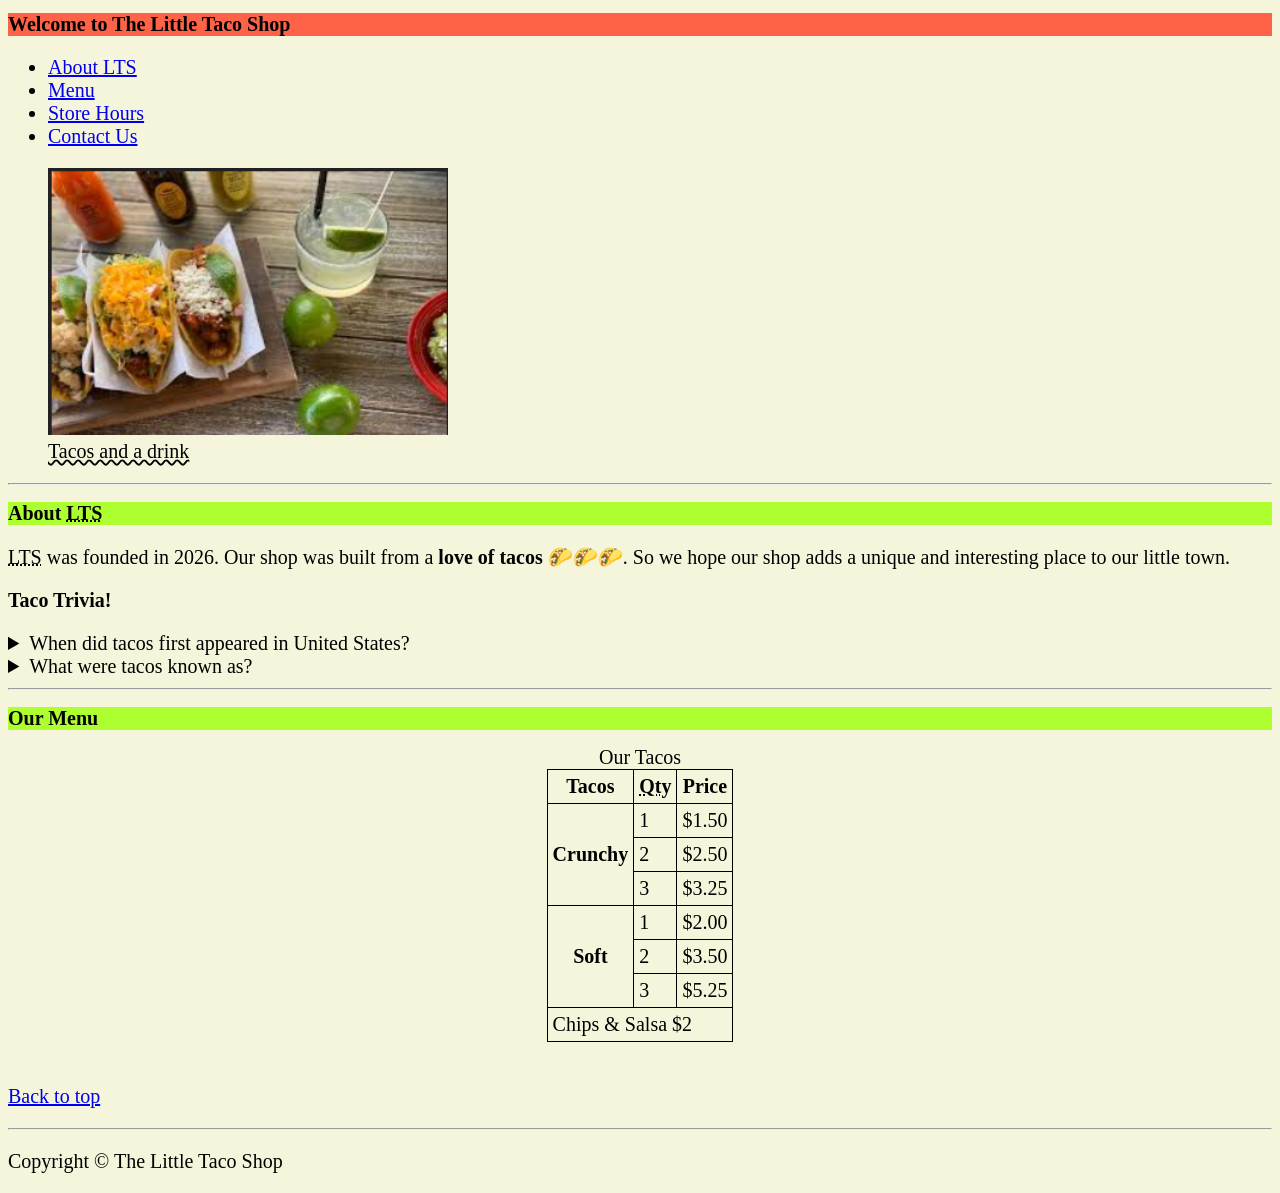
<file: index.html>
<!DOCTYPE html>
<html lang="en">

<head>
    <meta charset="UTF-8">
    <meta name="viewport" content="width=device-width, initial-scale=1.0">
    <title>The Little Taco Shop</title>
    <link rel="stylesheet" href="style.css">
</head>

<body>
    <header>
        <h1> Welcome to The Little Taco Shop</h1>
        <nav>
            <ul>
                <li>
                    <a href="#about">About <abbr title="The Little Taco Shop">LTS</abbr></a>
                </li>
                <li>
                    <a href="#menu">Menu</a>
                </li>
                <li>
                    <a href="hours.html" target="_blank">Store Hours</a>
                </li>
                <li>
                    <a href="contact.html" target="_blank">Contact Us</a>
                </li>
            </ul>
        </nav>
        <figure>
            <img src="images/Taco and a drink.png" alt="Taco" title="We love Tacos!" width="400" height="267">
            <figcaption>
                Tacos and a drink
            </figcaption>
        </figure>
    </header>
    <hr>
    <main>
        <article id="about">
            <h2> About <abbr title="The Little Taco Shop">LTS</abbr></h2>
            <p>
                <abbr title="The Little Taco Shop">LTS</abbr> was founded in <time datetime="2026">2026</time>. Our shop
                was built from a <strong>love of tacos</strong> 🌮🌮🌮. So we hope our shop adds a unique and interesting
                place to our little town.
            </p>
            <aside>
                <h3>Taco Trivia!</h3>
                <details>
                    <summary> When did tacos first appeared in United States?</summary>
                    <p>
                        Specifically around <time datetime="1905">1905</time> in Los Angeles, California, brought by
                        Mexican workers arriving for
                        railroad construction and mining jobs.
                        (Source: <cite><a href="https://www.smithsonianmag.com/arts-culture/where-did-the-taco-come-from-81228162/" target ="_blank">Smithsonian Magazine</a></cite>)
                    </p>
                </details>
                <details>
                    <summary> What were tacos known as? </summary>
                    <p>
                        Tacos were often served by street vendors, known as "chili queens," in
                        cities like San Antonio in the early 20th century.
                    </p>
                </details>
            </aside>
        </article>
        <hr>
        <article id = "menu">
<h2>Our Menu</h2>
<table>
    <caption>Our Tacos</caption>
    <thead>
        <tr>
            <th> Tacos</th>
            <th scope = "col"><abbr title="Quantity">Qty</abbr></th>
            <th scope="col">Price</th>
        </tr>
    </thead>
    <tbody>
        <tr>
            <th scope="row" rowspan="3">Crunchy</th>
            <td>1</td>
            <td>$1.50</td>
        </tr>
        <tr>
            <td>2</td>
            <td>$2.50</td>
        </tr>
        <tr>
            <td>3</td>
            <td>$3.25</td>
        </tr>
        <tr>
            <th scope="row" rowspan="3">Soft</th>
            <td>1</td>
            <td>$2.00</td>
        </tr>
        <tr>
            <td>2</td>
            <td>$3.50</td>
        </tr>
        <tr>
            <td>3</td>
            <td>$5.25</td>
        </tr>
    </tbody>
    <tfoot>
        <tr>
            <td colspan="3">
                Chips &amp; Salsa $2
            </td>
        </tr>
    </tfoot>
</table>
<br>
<p>
    <a href="#">Back to top</a>
</p>
        </article>
    </main>
    <hr>
    <footer>
        <p>
            Copyright &copy; The Little Taco Shop
        </p>
    </footer>
</body>

</html>
</file>
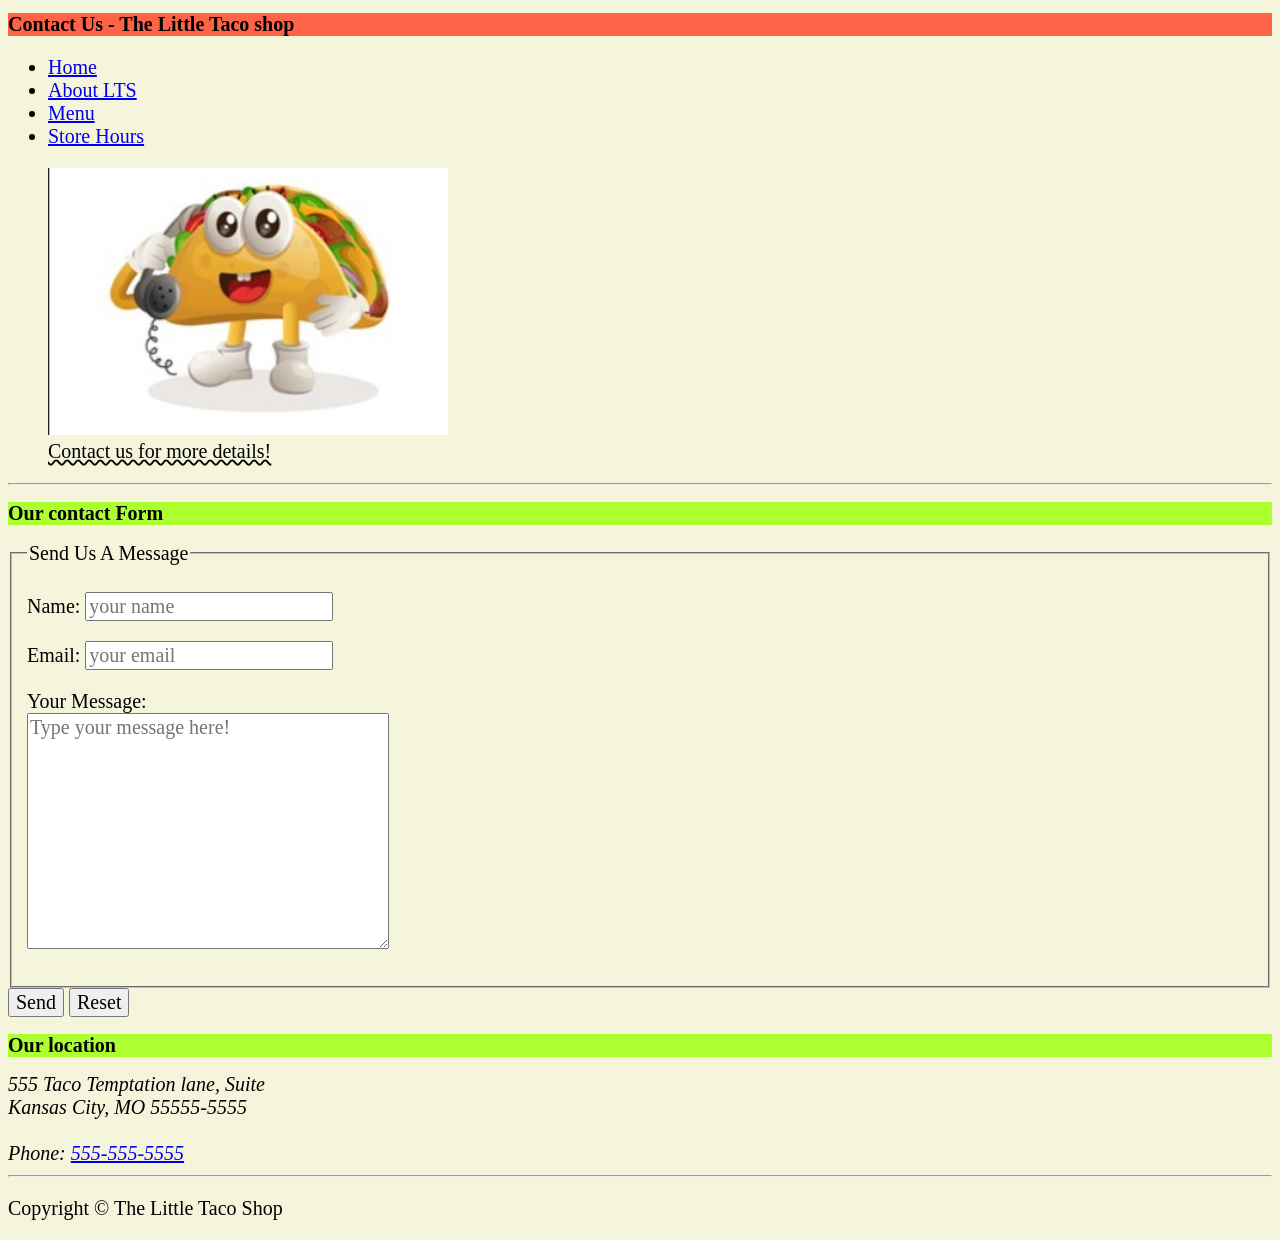
<file: contact.html>
<!DOCTYPE html>
<html lang="en">

<head>
    <meta charset="UTF-8">
    <meta name="viewport" content="width=device-width, initial-scale=1.0">
    <title>Contact Us- LTS</title>
    <link rel="stylesheet" href="style.css">
</head>

<body>
    <header>
        <h1> Contact Us - The Little Taco shop</h1>
        <nav>
            <ul>
                <li>
                    <a href="index.html">Home</a>
                </li>
                <li>
                    <a href="#about">About <abbr title="The Little Taco Shop">LTS</abbr></a>
                </li>
                <li>
                    <a href="#menu">Menu</a>
                </li>
                <li>
                    <a href="hours.html" target="_blank">Store Hours</a>
                </li>
            </ul>
        </nav>
        <figure>
            <img src="images/Taco Calling.png" alt="Taco Call" title="Call me I am hungry!" width="400" height="267">
            <figcaption>
                Contact us for more details!
            </figcaption>
        </figure>
    </header>
    <hr>
    <main>
        <section>
            <h2>Our contact Form</h2>
            <form action="https://httpbin.org/get" method="get">
                <fieldset>
                    <legend>Send Us A Message</legend>
                    <p>
                        <label for="name">Name: </label>
                        <input type="text" name="name" id="name" placeholder="your name" required>
                    </p>
                    <p>
                        <label for="email">Email: </label>
                        <input type="text" name="email" id="email" placeholder="your email" required>
                    </p>
                    <p>
                        <label for="message">Your Message:</label>
                        <br>
                        <textarea name="message" id="message" cols="30" rows="10"
                            placeholder="Type your message here!"></textarea>
                    </p>
                </fieldset>
                <button type="submit">Send</button>
                <button type="reset">Reset</button>
            </form>
        </section>
        <section>
            <h2>Our location</h2>
            <address>
                555 Taco Temptation lane, Suite <br>
                Kansas City, MO 55555-5555
                <br> <br>
                Phone: <a href="tel: +5555555555">555-555-5555</a>
            </address>
        </section>
    </main>
    <hr>
    <footer>
        <p>
            Copyright &copy; The Little Taco Shop
        </p>
    </footer>
</body>

</html>
</file>
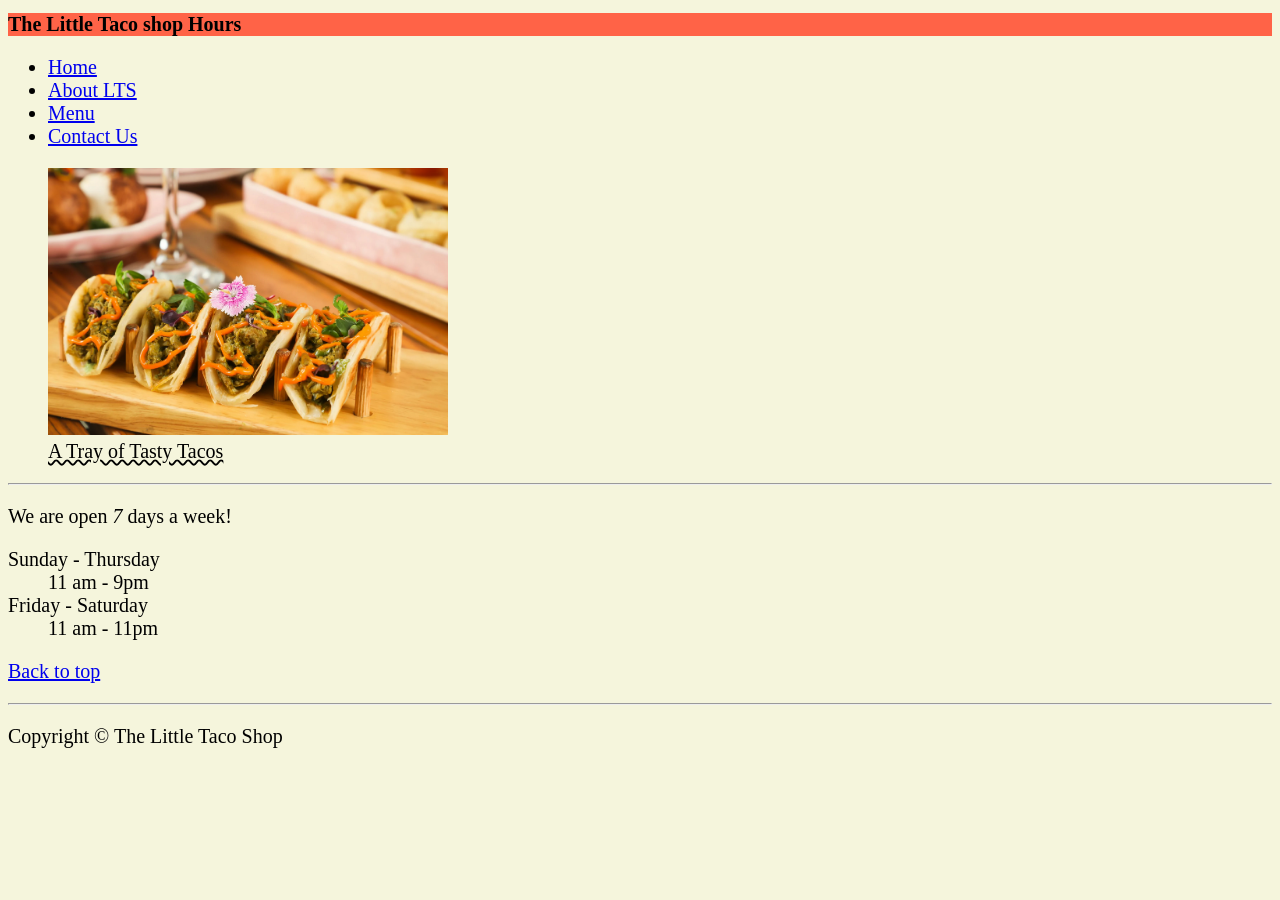
<file: hours.html>
<!DOCTYPE html>
<html lang="en">

<head>
    <meta charset="UTF-8">
    <meta name="viewport" content="width=device-width, initial-scale=1.0">
    <title>LTS hours</title>
    <link rel="stylesheet" href="style.css">
</head>

<body>
    <header>
        <h1>The Little Taco shop Hours</h1>
        <nav>
            <ul>
                <li>
                    <a href="index.html">Home</a>
                </li>
                <li>
                    <a href="#about">About <abbr title="The Little Taco Shop">LTS</abbr></a>
                </li>
                <li>
                    <a href="#menu">Menu</a>
                </li>
                <li>
                    <a href="contact.html" target="_blank">Contact Us</a>
                </li>
            </ul>
        </nav>
        <figure>
            <img src="images/Taco Tray.png" alt="Tray of Tasty Tacos" title="we love Tray of Tacos!" width="400" height="267">
            <figcaption>
                A Tray of Tasty Tacos
            </figcaption>
        </figure>
    </header>
    <hr>
    <main>
        <p>
            We are open <i>7</i> days a week!
        </p>
        <dl>
            <dt>Sunday - Thursday</dt>
            <dd>11 am - 9pm</dd>
            <dt>Friday - Saturday</dt>
            <dd>11 am - 11pm</dd>
        </dl>
        <p>
            <a href="#">Back to top</a>
        </p>
    </main>
    <hr>
    <footer>
        <p>
            Copyright &copy; The Little Taco Shop
        </p>
    </footer>
</body>

</html>
</file>
<file: style.css>
* {
    font-family: Copperplate;
    font-size: 20px;
}
h1 {
    background-color: tomato;
}
h2{
    background-color: greenyellow;
}
body {
    background-color: beige;
}
table {
  border-collapse: collapse;
   margin: auto; /*This line aligns the table to centre */
}

th, td {
  border: 1px solid black;
  padding: 5px;
}
figcaption {
    text-decoration: wavy underline;
}
</file>
